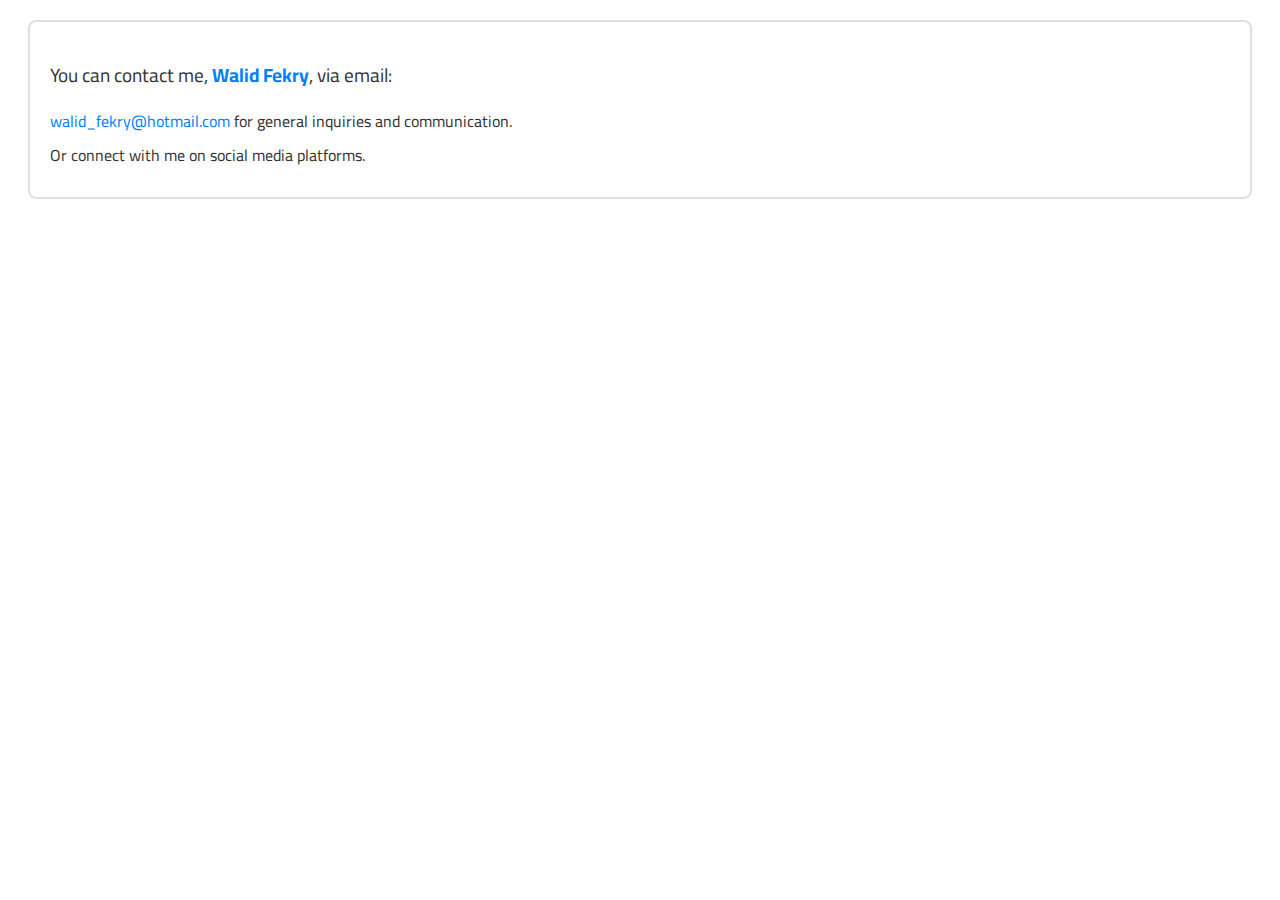
<file: stay-connected.html>
<!DOCTYPE html>
<html lang="ar">
<head>
    <meta charset="UTF-8">
    <meta name="viewport" content="width=device-width, initial-scale=1.0">
    <title>Contact Information</title>
    <link href="https://fonts.googleapis.com/css2?family=Cairo:wght@400;700&display=swap" rel="stylesheet">
    <style>
        .custom-contact-container {
            padding: 20px; /* Inner spacing */
            margin: 20px; /* Outer spacing */
            border-radius: 8px; /* Slightly rounded corners */
            color: #333; /* Text color */
            line-height: 1.5; /* Line height for better readability */
            font-family: 'Cairo', sans-serif; /* Use Cairo font */
            box-shadow: none; /* No shadow for a flat design */
            border: 2px solid #e0e0e0; /* Subtle border for definition */
            transition: border-color 0.3s ease; /* Transition for border color */
        }
        .custom-contact-container:hover {
            border-color: #007FFF; /* Change border color on hover */
        }
        .custom-contact-intro {
            font-size: 1.2em; /* Font size for intro */
        }
        .custom-name {
            font-weight: bold; /* Bold font for name */
            color: #007FFF; /* Flat blue for emphasis */
        }
        .custom-contact-email,
        .custom-business-contact,
        .custom-social-media {
            margin: 10px 0; /* Margin for paragraphs */
        }
        .custom-email-link {
            color: #007FFF; /* Link color */
            text-decoration: none; /* Remove underline from links */
            transition: color 0.3s ease; /* Transition for color change */
        }
        .custom-email-link:hover {
            color: #0056b3; /* Darker blue on hover */
            text-decoration: underline; /* Underline links on hover */
        }
    </style>
</head>
<body>
    <div class="custom-contact-container">
        <p class="custom-contact-intro">You can contact me, <strong class="custom-name">Walid Fekry</strong>, via email:</p>
        <p class="custom-contact-email">
            <a href="mailto:walid_fekry@hotmail.com" class="custom-email-link">walid_fekry@hotmail.com</a> for general inquiries and communication.
        </p>
        <p class="custom-social-media">Or connect with me on social media platforms.</p>
    </div>
</body>
</html>
</file>
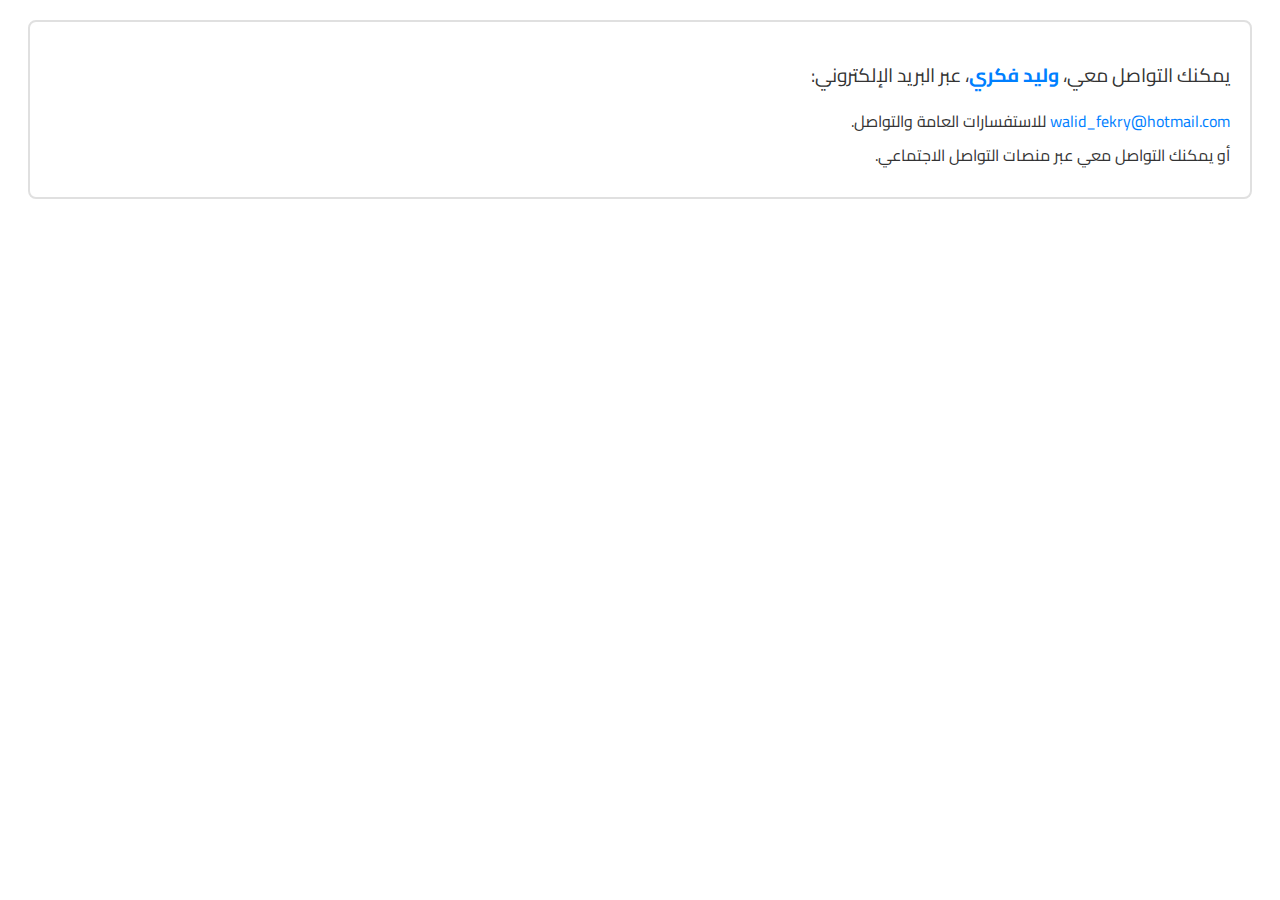
<file: ar/stay-connected.html>
<!DOCTYPE html>
<html lang="ar">
<head>
    <meta charset="UTF-8">
    <meta name="viewport" content="width=device-width, initial-scale=1.0">
    <title>معلومات الاتصال</title>
    <link href="https://fonts.googleapis.com/css2?family=Cairo:wght@400;700&display=swap" rel="stylesheet">
    <style>
        body {
            direction: rtl; /* تغيير الاتجاه إلى اليمين */
            font-family: 'Cairo', sans-serif; /* استخدام خط كايرو */
        }
        .custom-contact-container {
            padding: 20px;
            margin: 20px;
            border-radius: 8px;
            color: #333;
            line-height: 1.5;
            font-family: 'Cairo', sans-serif;
            box-shadow: none;
            border: 2px solid #e0e0e0;
            transition: border-color 0.3s ease;
        }
        .custom-contact-container:hover {
            border-color: #007FFF;
        }
        .custom-contact-intro {
            font-size: 1.2em;
        }
        .custom-name {
            font-weight: bold;
            color: #007FFF;
        }
        .custom-contact-email,
        .custom-business-contact,
        .custom-social-media {
            margin: 10px 0;
        }
        .custom-email-link {
            color: #007FFF;
            text-decoration: none;
            transition: color 0.3s ease;
        }
        .custom-email-link:hover {
            color: #0056b3;
            text-decoration: underline;
        }
    </style>
</head>
<body>
    <div class="custom-contact-container">
        <p class="custom-contact-intro">يمكنك التواصل معي، <strong class="custom-name">وليد فكري</strong>، عبر البريد الإلكتروني:</p>
        <p class="custom-contact-email">
            <a href="mailto:walid_fekry@hotmail.com" class="custom-email-link">walid_fekry@hotmail.com</a> للاستفسارات العامة والتواصل.
        </p>
        <p class="custom-social-media">أو يمكنك التواصل معي عبر منصات التواصل الاجتماعي.</p>
    </div>
</body>
</html>
</file>
